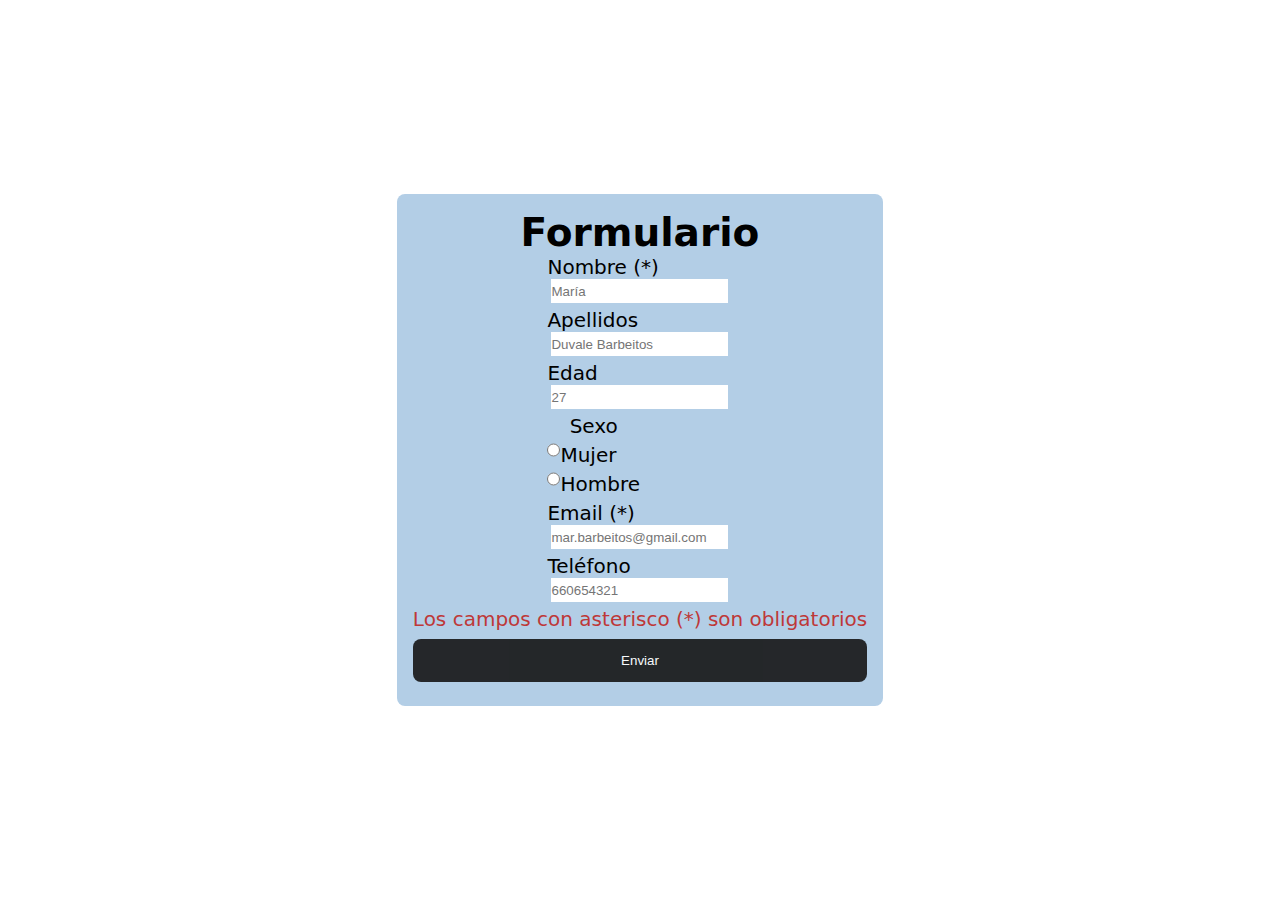
<file: formulario-php-mar-main/index.html>
<!DOCTYPE html>
<html lang="es">

<head>
    <meta charset="UTF-8">
    <meta name="viewport" content="width=device-width, initial-scale=1.0">
    <title>Formulario</title>
    <link rel="stylesheet" href="./style.css">
    <meta name="description" content="Formulario de contacto creado con PHP">
    <!--buen SEO, descripción que aparece en el buscador -->
</head>

<body>
    <main class="main-content">
        <form action="send.php" method="post">
            <!--atributo para enviar a otra página send.php, post para que sea un envio de form seguro -->
            <h1>Formulario</h1>
            <ul class="fields">
                <li class="field name">
                    <label>
                        Nombre (*)
                        <input placeholder="María" name="nombre" type="text" id="nombre">
                    </label>
                </li>
                <li class="field apellido">
                    <label>
                        Apellidos
                        <input type="text" placeholder="Duvale Barbeitos" name="apellido">
                    </label>
                </li>
                <li class="field edad">
                    <label>
                        Edad
                        <input type="text" placeholder="27" name="edad">
                    </label>
                </li>
                <li class="field sexo">
                    <fieldset class="sex-fieldset">
                        <legend>Sexo</legend>
                        <label>
                            <input id="mujer" type="radio" name="sexo" value="mujer">Mujer
                        </label>
                        <label>
                            <input id="hombre" type="radio" name="sexo" value="hombre">Hombre
                        </label>
                    </fieldset>
                </li>
                <li class="field email">
                    <label>Email (*)
                        <input id="email" type="email" name="email" placeholder="mar.barbeitos@gmail.com">
                    </label>
                </li>
                <li class="field phone">
                    <label>Teléfono
                        <input type="number" name="phone" placeholder="660654321">
                    </label>
                </li>
                
            </ul>
            
            <div aria-describedby="nombre email" role="alert" id="alert">
                Los campos con asterisco (*) son obligatorios
            </div>
            <button class="btn-enviar" name="btn-enviar" type="submit">Enviar</button>
        </form>
    </main>

</body>

</html>
</file>
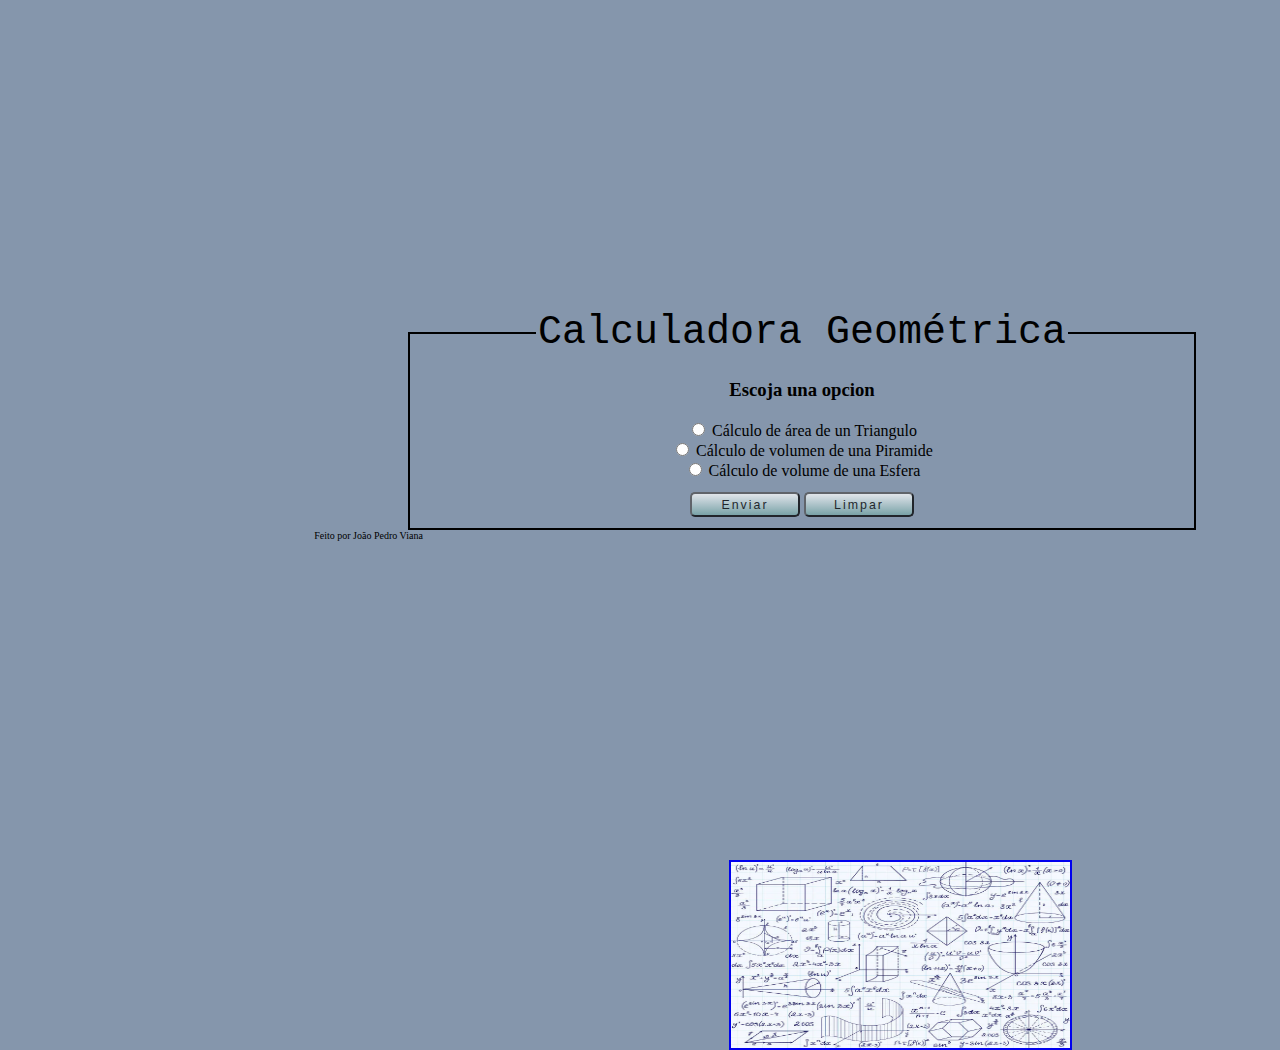
<file: calculadora/inicial.html>
<!DOCTYPE html>
<html lang="pt-br">
<head>
    <meta charset="UTF-8">
    <meta http-equiv="X-UA-Compatible" content="IE=edge">
    <meta name="viewport" content="width=device-width, initial-scale=1.0">
    <link rel="stylesheet" href="style.css">
    <title>Calculadora Geométrica</title>
</head>
<body>
    <fieldset id="hp"><legend id="lg">Calculadora Geométrica</legend>
        <form action="index.php" method="get">
            <h3>Escoja una opcion</h3>
            <input type="radio" name="op" id="1" value="1"> Cálculo de área de un Triangulo <br>
            <input type="radio" name="op" id="1" value="2"> Cálculo de volumen de una Piramide <br>
            <input type="radio" name="op" id="1" value="3"> Cálculo de volume de una Esfera <br> 
            <input type="submit" value="Enviar" id="enviar">
            <input type="reset" value="Limpar" id="reset">
        </form>
    </fieldset>
    <a href="https://github.com/JoaoZalli" target="_blank">
        <img src="imagens/calculadora.png" alt="matematica representação" id="calculadora"> 
    </a>
    <p>Feito por João Pedro Viana</p>
</body>
</html>
</file>
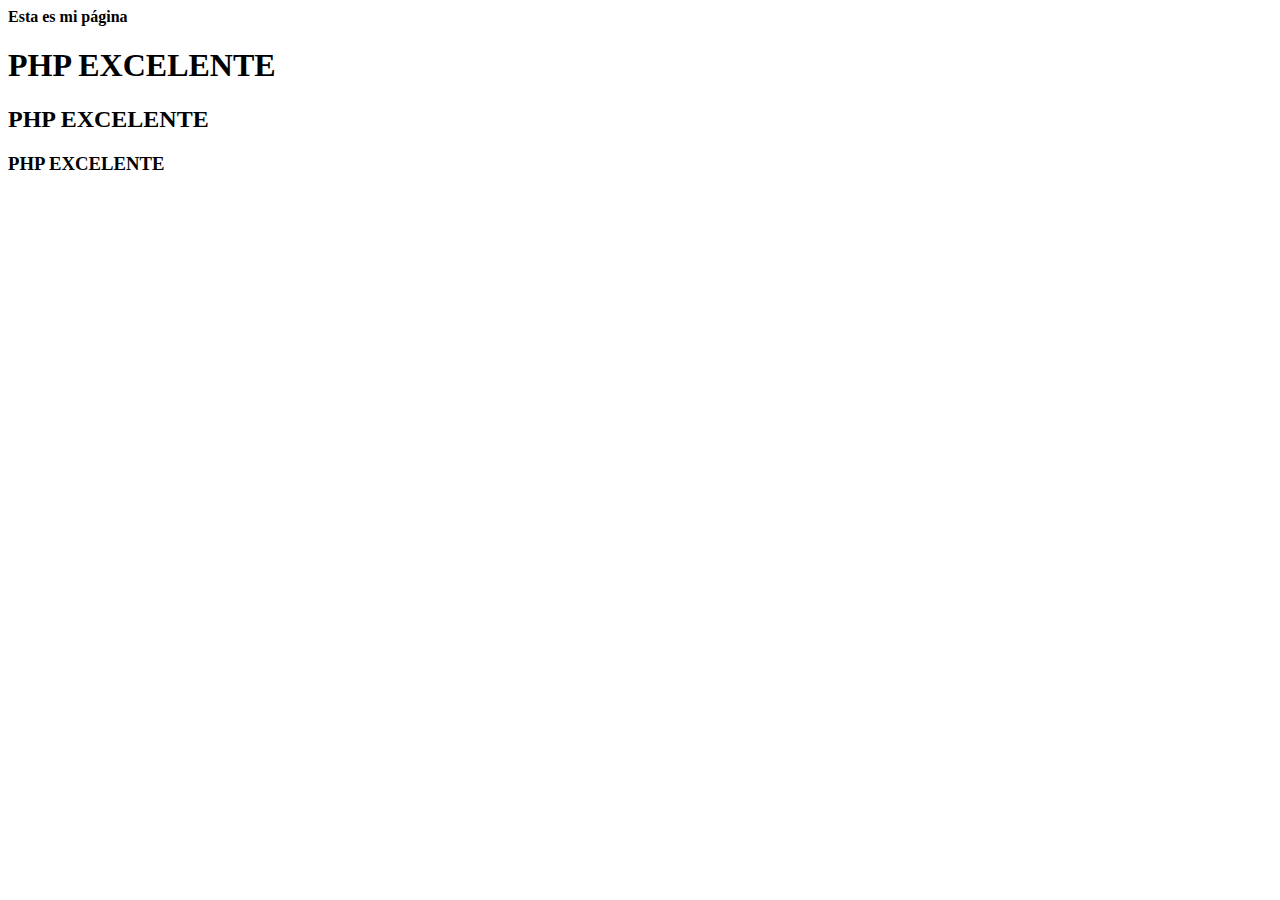
<file: SESION01/pagestatica.html>
<HTML>
    <HEAD>
     <TITLE>PAGINA ESTATICA</TITLE>
    </HEAD>
    <BODY>
    <b>Esta es mi página</b> <P>
    <h1>PHP EXCELENTE</h1>
    <h2>PHP EXCELENTE</h2>
    <h3>PHP EXCELENTE</h3>
    </BODY>
    </HTML>
</file>
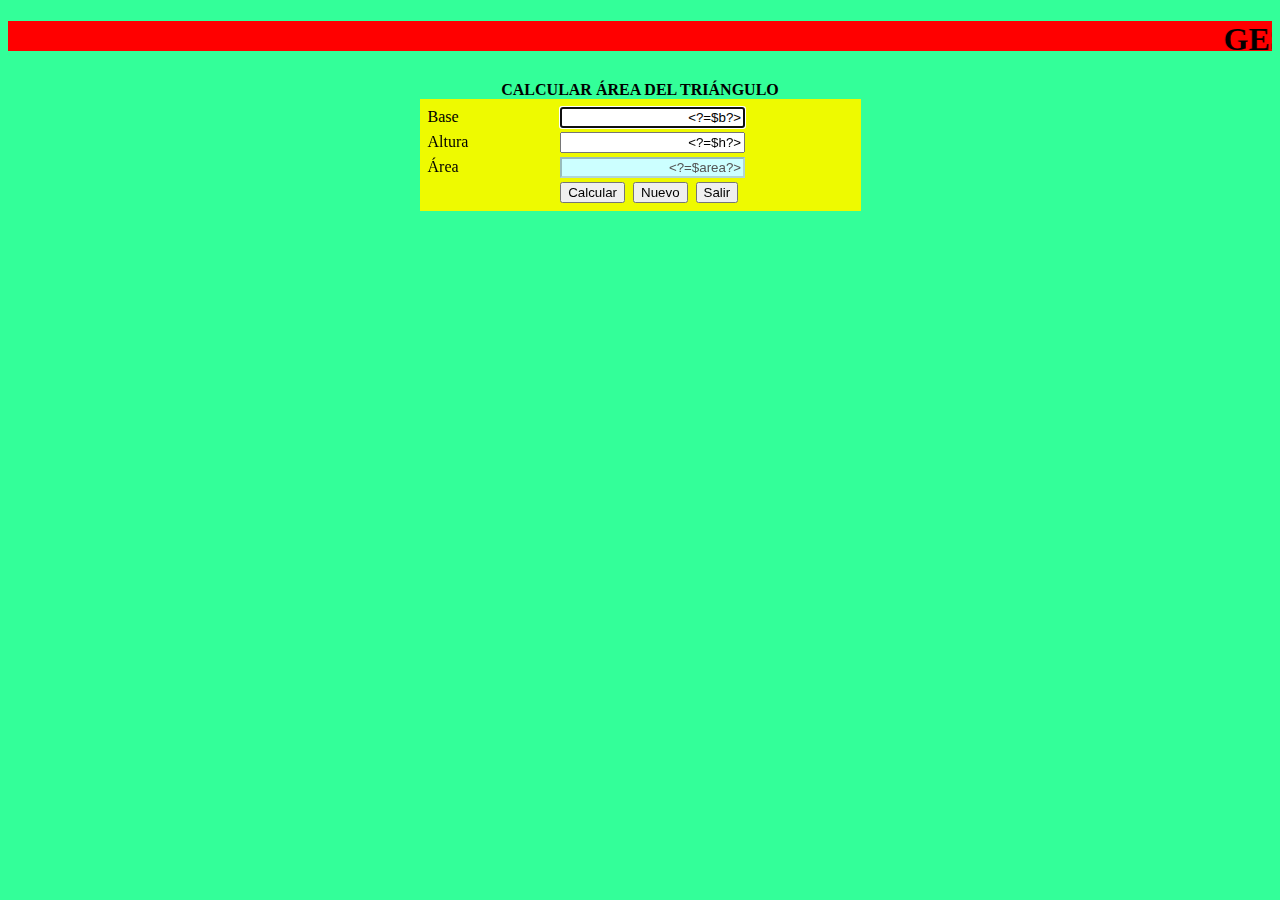
<file: SESION02/calcular.html>
<!DOCTYPE html>
<html lang="es">
<head>
    <meta charset="UTF-8">
    <meta name="viewport" content="width=device-width, initial-scale=1.0">
    <title>CALCULAR ÁREA</title>
    <style>
        .TextoFondo {
            background-color: #CCFFFF;
        }
        marquee {
            direction: left;
            background-color: #FF0000;
            height: 30px;
            behavior: alternate;
        }
        form {
            margin-top: 20px;
        }
        table {
            margin: 0 auto; 
            width: 441px;
            border: 5px solid #EEFA00;
            background-color: #EEFA00;
        }
    </style>
</head>
<body style="background-color: #33ff99;" onload="document.getElementById('txtb').focus()">
    <h1>
        <marquee>GESTIÓN Y ADMINISTRACIÓN WEB</marquee>
    </h1>
    <form method="post" action="areatri.php">
        <table>
            <caption><strong>CALCULAR ÁREA DEL TRIÁNGULO</strong></caption>
            <tr>
                <td width="81">Base</td>
                <td width="150">
                    <input name="txtb" type="text" style="text-align:right;" id="txtb" value="<?=$b?>">
                </td>
            </tr>
            <tr>
                <td>Altura</td>
                <td>
                    <input name="txth" type="text" style="text-align:right;" id="txth" value="<?=$h?>">
                </td>
            </tr>
            <tr>
                <td>Área</td>
                <td>
                    <input disabled name="txta" type="text" style="text-align:right;" class="TextoFondo" id="txta" value="<?=$area?>">
                </td>
            </tr>
            <tr>
                <td>&nbsp;</td>
                <td>
                    <input name="btnCalcular" type="submit" id="btnCalcular" value="Calcular">&nbsp;
                    <input name="btnNuevo" type="button" id="btnNuevo" value="Nuevo" onclick="reset();">&nbsp;
                    <input name="btnSalir" type="button" value="Salir" onclick="salir();">&nbsp;
                </td>
            </tr>
        </table>
    </form>

    <script>
        function reset() {
            document.getElementById("txtb").value = "";
            document.getElementById("txth").value = "";
            document.getElementById("txta").value = "";
            document.getElementById('txtb').focus();
        }

        function salir() {
            var resp = confirm("¿Está seguro de salir?");
            if (resp == true) {
                document.location.href = "http://localhost/";
            }
        }
    </script>
</body>
</html>
</file>
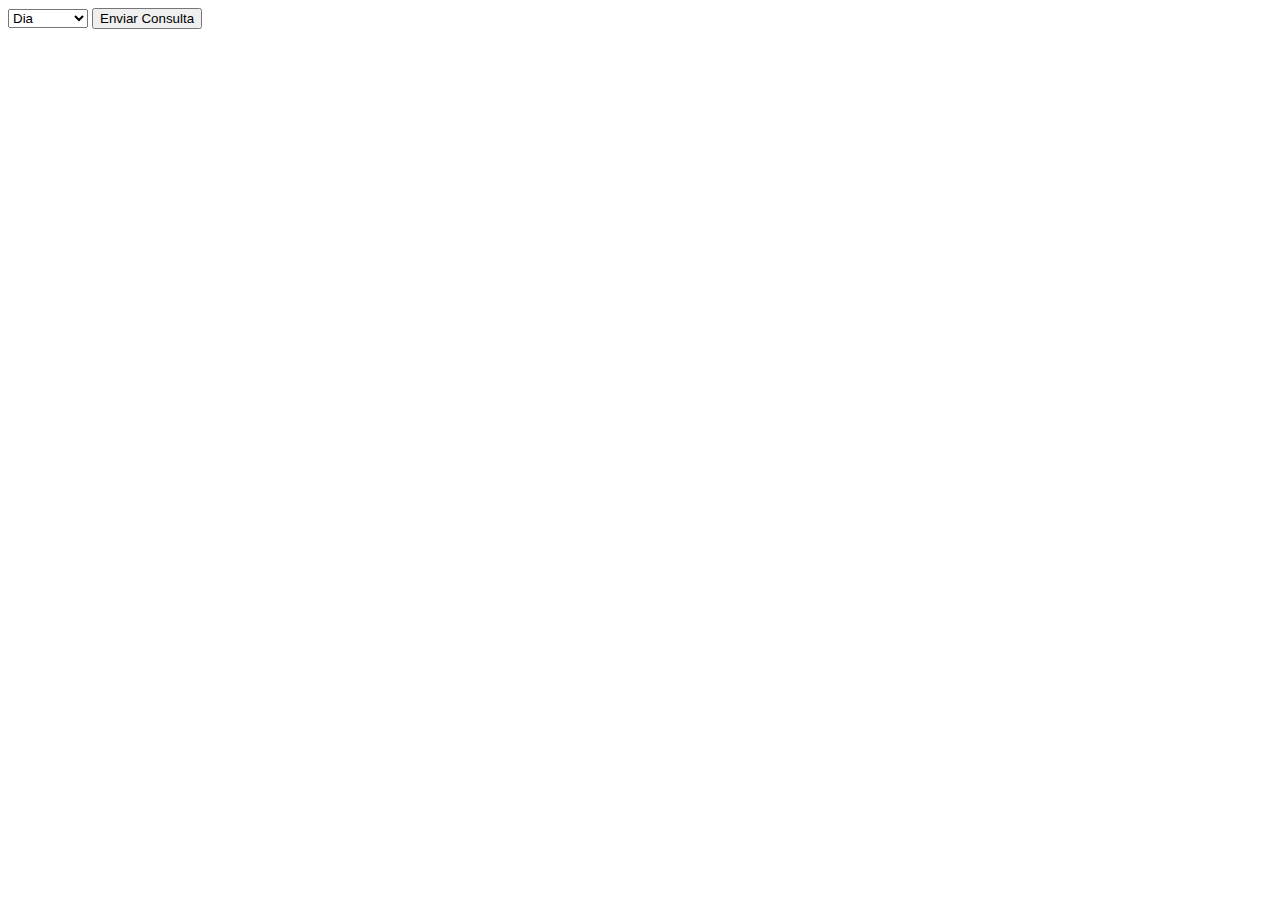
<file: SESION04/DIA.HTML>
<HTMl>
    <HEAD>
        <TITle>SELECCION DE DIA</TITle>
    </HEAD>
<body>

    <form method = "post" action = "dias2witch.php">
    
    <select size="1" name="dia">
    
    <option value="-1" selected>Dia</option>
    
    <option value="1">Lunes</option>
    
    <option value="2">Martes</option>
    
    <option value="3">Miercoles</option>
    
    <option value="4">Jueves</option>
    
    <option value="5">Viernes</option>
    
    <option value="6">Sabado</option>
    
    <option value="7">Domingo</option>
    
    </select>
    
    <input type="submit" value="Enviar Consulta">
    
    </form>
    
    </body>
</HTMl>
</file>
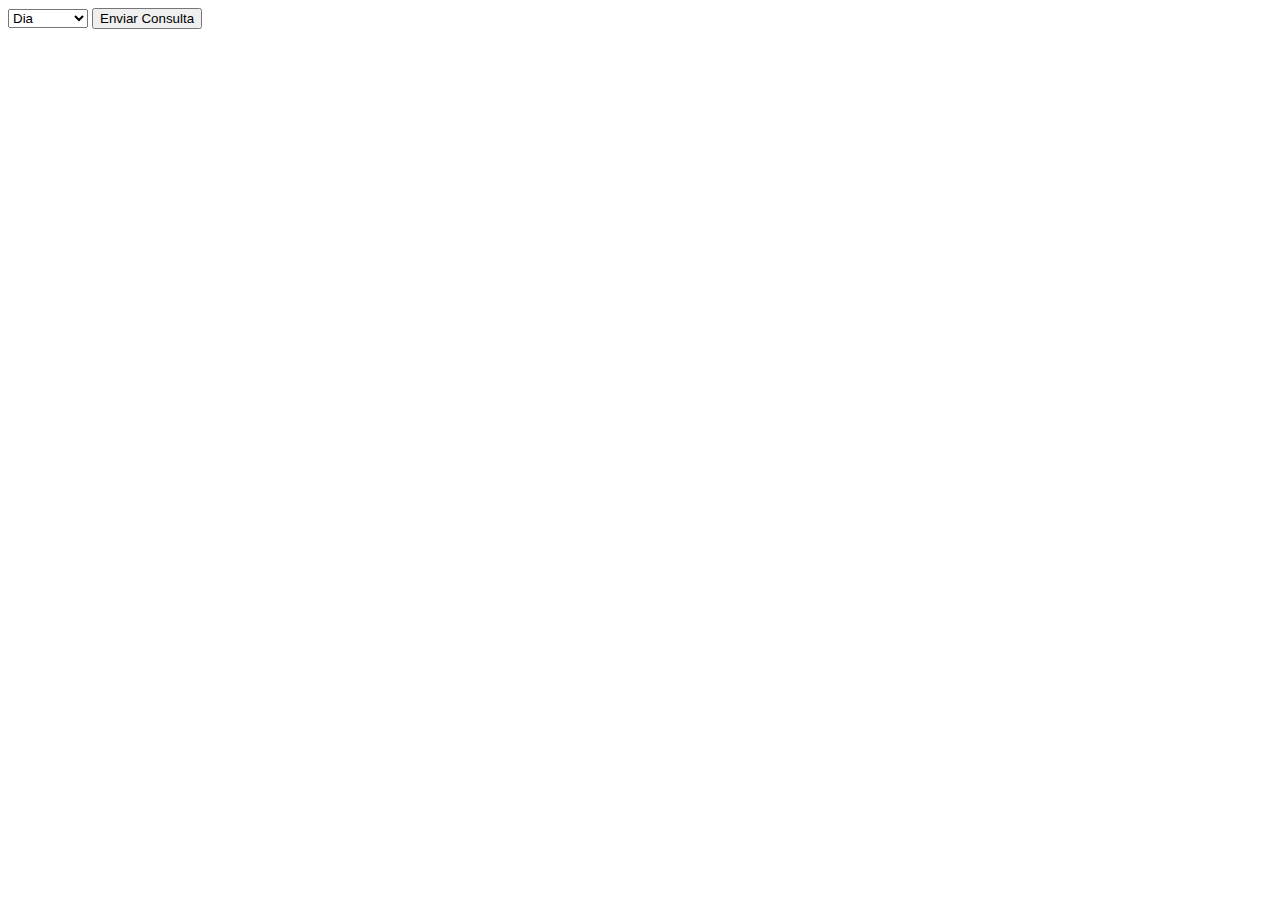
<file: SESION04/DIAif.HTML>
<HTMl>
    <HEAD>
        <TITle>SELECCION DE DIA</TITle>
    </HEAD>
<body>

    <form method = "post" action = "diaelseif.php">
    
    <select size="1" name="dia">
    
    <option value="-1" selected>Dia</option>
    
    <option value="1">Lunes</option>
    
    <option value="2">Martes</option>
    
    <option value="3">Miercoles</option>
    
    <option value="4">Jueves</option>
    
    <option value="5">Viernes</option>
    
    <option value="6">Sabado</option>
    
    <option value="7">Domingo</option>
    
    </select>
    
    <input type="submit" value="Enviar Consulta">
    
    </form>
    
    </body>
</HTMl>
</file>
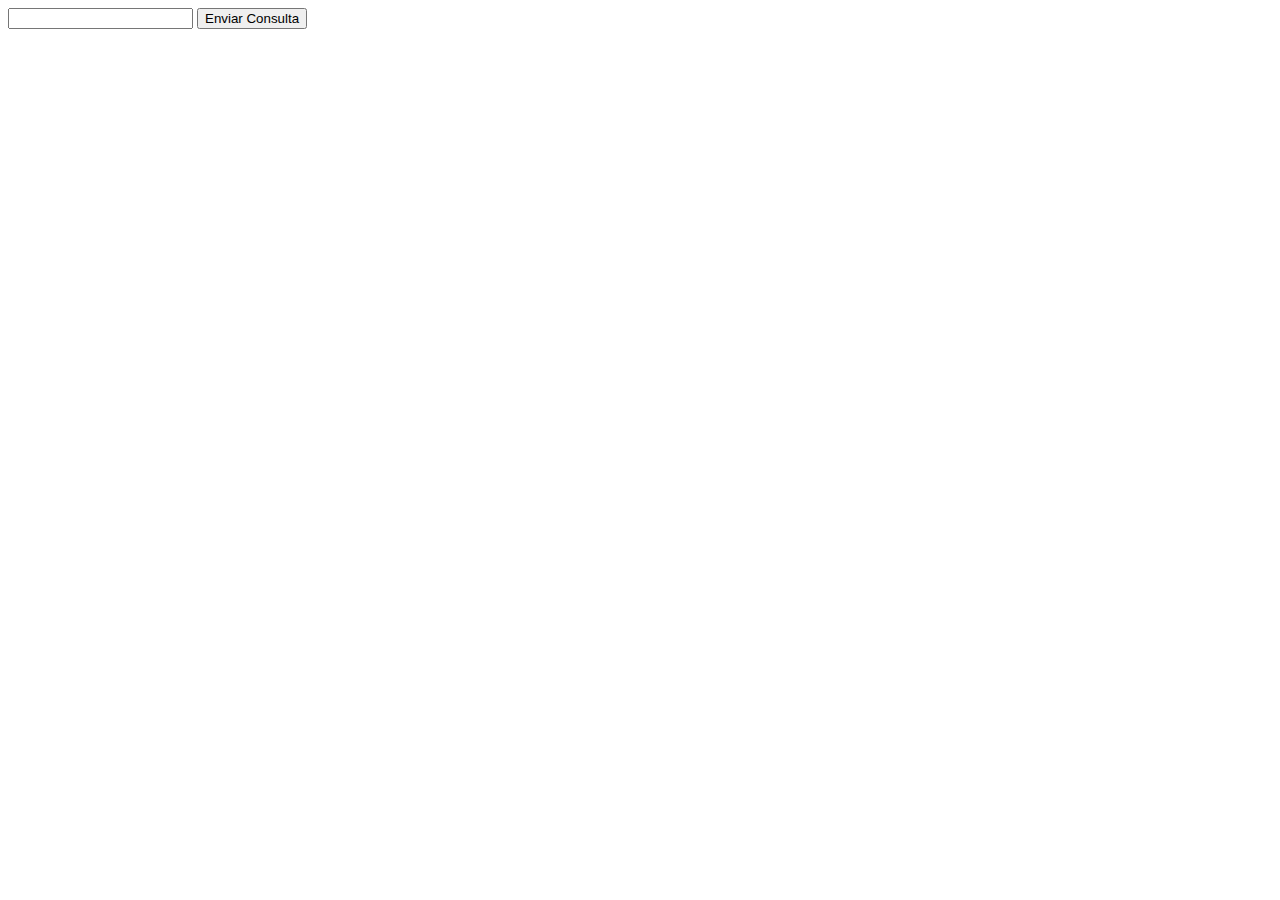
<file: SESION04/NOTADES.HTML>
<HTMl>

<head>

    <title>NOTA DESAPROBATORIA</title>

</head>

<body>

    <form method="post" action="notades.php">

        <input type="text" name="nota" size="20">

        <input type="submit" value="Enviar Consulta">

    </form>

</body>

</HTMl>
</file>
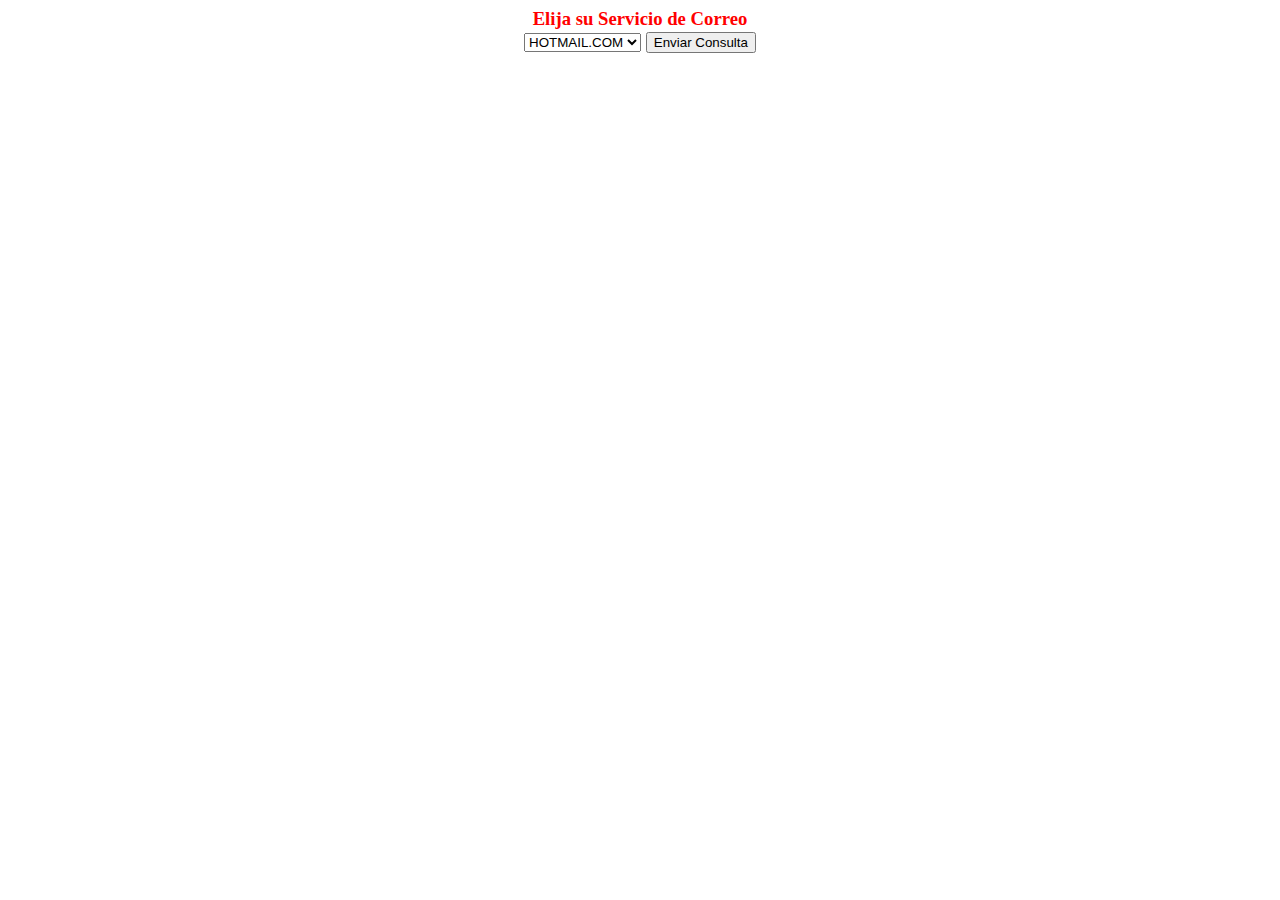
<file: SESION02/ejemplo 2/email.html>
<html>

<body>

            <H3 style="text-align: center; color:#FF0000 ;"><B>Elija su Servicio de Correo</B>

                <FORM ACTION="servicio.php" METHOD="POST">

                    <SELECT NAME="servicio">

                        <OPTION VALUE="ho">HOTMAIL.COM</OPTION>

                        <OPTION VALUE="ya">YAHOO.COM</OPTION>

                        <OPTION VALUE="gm">GMAIL.COM</OPTION>

                    </SELECT>

                    <INPUT TYPE="submit" VALUE="Enviar Consulta">

                </FORM>

            </H3>

</body>

</html>
</file>
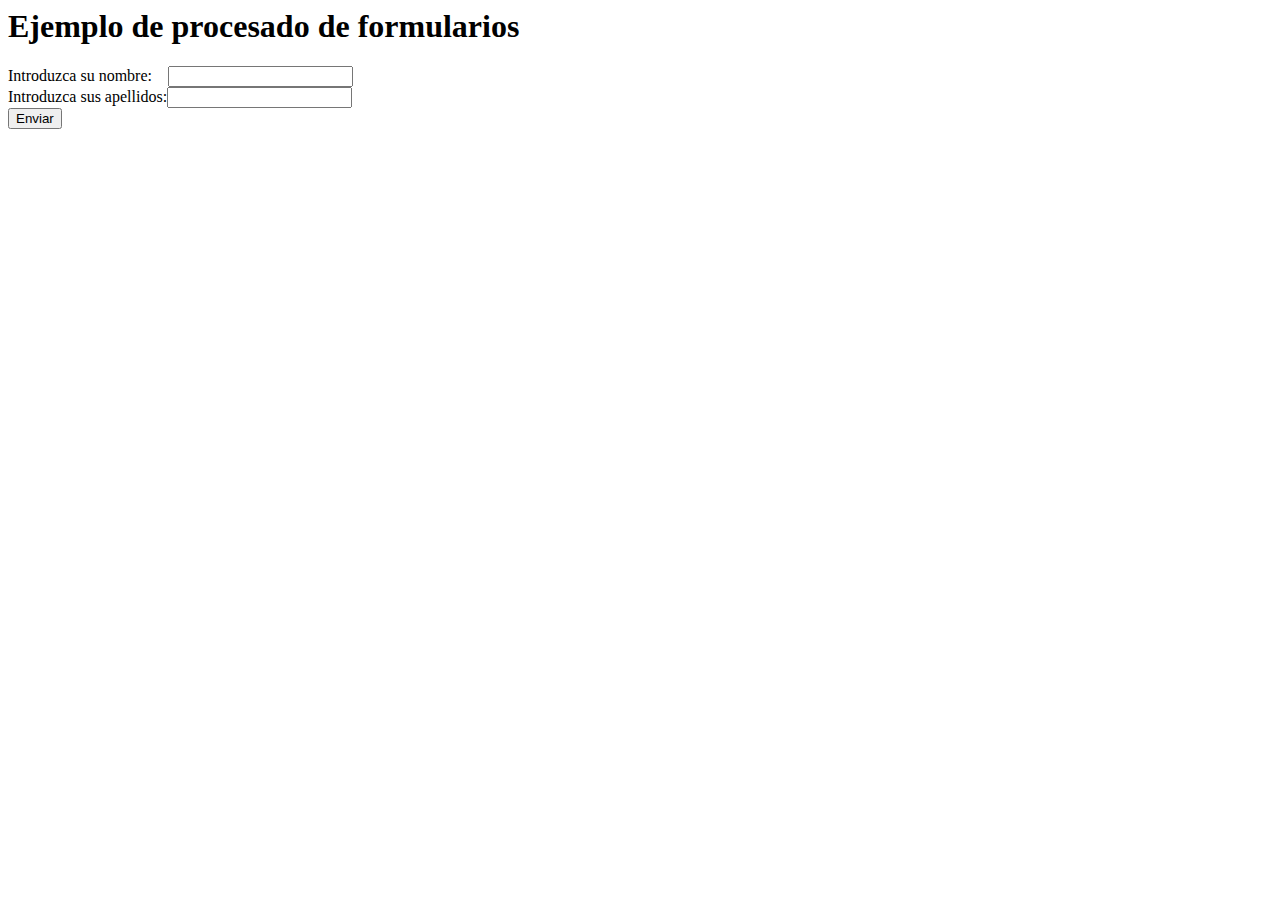
<file: SESION02/ejemplo1/formulario1.html>
<html>

<head>

    <title>FORMULARIO</title>

</head>

<body>

    <H1>Ejemplo de procesado de formularios</H1>

    <FORM ACTION="procesa.php" METHOD="post">

        Introduzca su nombre:&nbsp;&nbsp;&nbsp;&nbsp;<INPUT TYPE="text" NAME="nombre"><BR>

        Introduzca sus apellidos:<INPUT TYPE="text" NAME="apellidos"><BR>

        <INPUT TYPE="submit" VALUE="Enviar">

    </FORM>

</body>

</html>
</file>
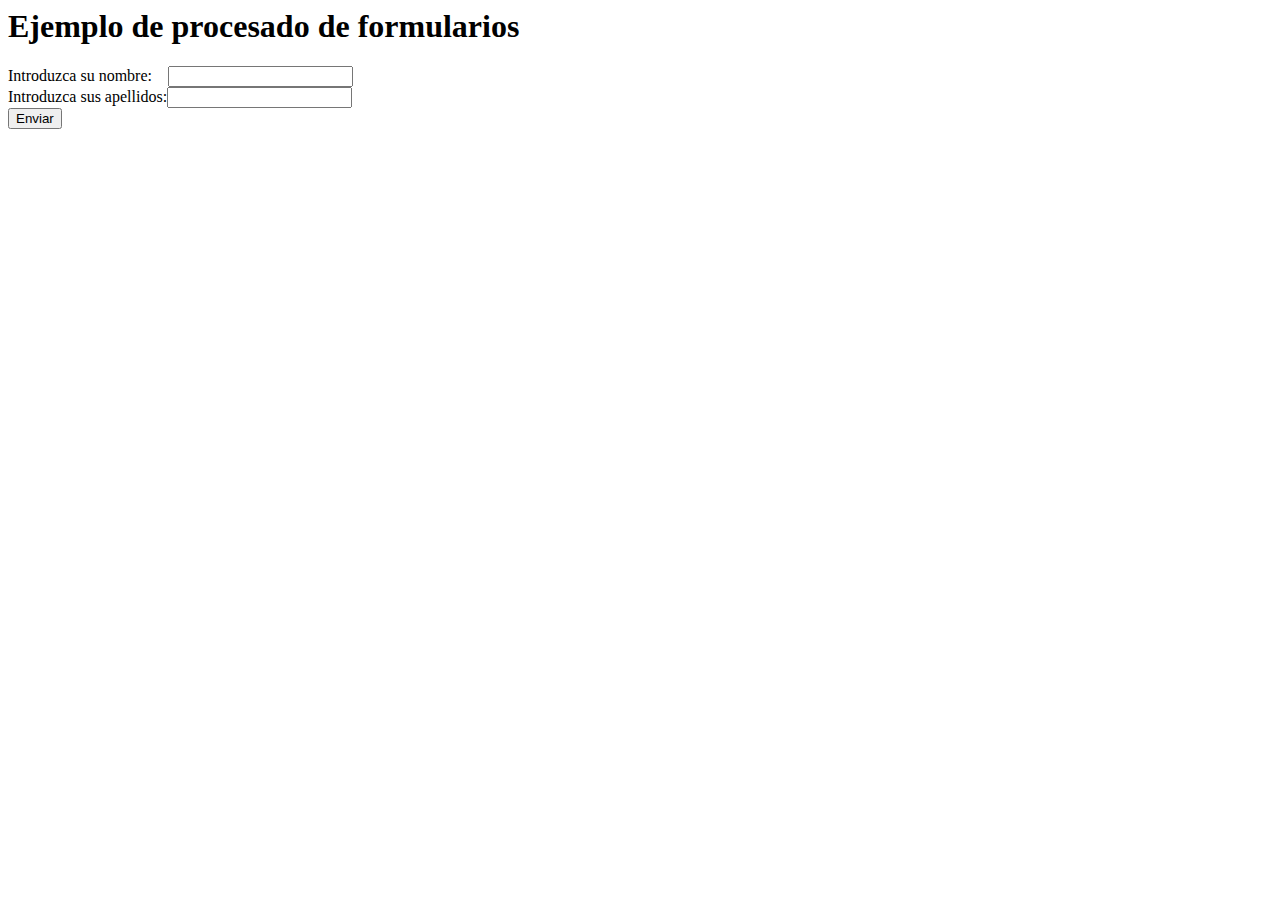
<file: SESION02/ejemplo1/formulario2.html>
<html>

<head>

    <title>EJEMPLO DE FORMULARIO</title>

</head>

<body>

    <H1>Ejemplo de procesado de formularios</H1>

    <FORM ACTION="procesa.php" METHOD="GET">

        Introduzca su nombre:&nbsp;&nbsp;&nbsp;&nbsp;<INPUT TYPE="text" NAME="nombre"><BR>

        Introduzca sus apellidos:<INPUT TYPE="text" NAME="apellidos"><BR>

        <INPUT TYPE="submit" VALUE="Enviar">

    </FORM>

</body>

</html>
</file>
<file: formulario-php-mar-main/style.css>
* {
    box-sizing: border-box;
    margin: 0 auto;
    padding: 0;
    
}

/* @link https://utopia.fyi/type/calculator?c=320,16,1.2,1240,20,1.25,5,2,&s=0.75|0.5|0.25,1.5|2|3|4|6,s-l&g=s,l,xl,12 */
:root {
    --step-0: clamp(1rem, 0.913rem + 0.4348vi, 1.25rem);
    --step-1: clamp(1.2rem, 1.0739rem + 0.6304vi, 1.5625rem);
    --step-2: clamp(1.44rem, 1.2615rem + 0.8924vi, 1.9531rem);
    --step-3: clamp(1.728rem, 1.4799rem + 1.2407vi, 2.4414rem);
}

h1{
    font-size: var(--step-3);
    font-size: var(--step-3);
    font-size: var(--step-3);
    gap: 1rem;
    
}

h2{
    font-size: var(--step-2);
}

h3{
    font-size: var(--step-1);
}

body {
    font-family: system-ui, sans-serif;
    font-size: var(--step-0);
    
}

.main-content {
    max-width: 1240px;
    min-height: 100vh;
    display: flex;
    flex-direction: column;
    justify-content: center;
    align-items: center;
    border-style: hidden;
    gap: 1rem;
    
}
    form {
        display: flex;
        flex-direction: column;
        align-items: center;
        justify-content: space-around;
        min-width: 375px;
        align-items: flex-start;
        padding: 1rem;
        background-color: rgb(179, 206, 230);
        border-radius: .5rem;
    }
    form input {
        margin-bottom: 5px;
        
    }

li.field > label > input {
    display: block;
   
}    
.sexo {
    display: grid;
    grid-template-columns: 1fr 1fr;
    row-gap: .5rem;
    text-align: left;
    
}

.sex-fieldset {
    display:block;
    margin-bottom: 5px;
    
}

ul {
    list-style: none;
    padding-left: 0;
}
#alert {
    gap: 1.5rem;
    color: rgb(190, 56, 56);
}
fieldset {
    border-style: none; 
}

label {
    display:block;
    
}
legend {
    width: 100%;
    text-align: center;
    
}

input {
    border-style: none;
    /* border: 1px solid; */
    min-height: 1.5rem; 
    outline-style: none;
    max-height: fit-content;

    /* el em hereda del padre el rem no, mejor rem
    none para texto 0 para valores numéricos */
}

.btn-enviar {
    background-color: #151515;
    color: white;
    padding: 14px 20px;
    margin: 8px 0;
    border-radius: .5rem;
    border: none;
    cursor: pointer;
    width: 100%;
    opacity: 0.9;
   
}
  
.btn-enviar:hover {
    opacity: 1;
    
}
</file>
<file: calculadora/style.css>
body{
    background-color: rgb(133, 150, 172);
}

form{
    text-align:center;   
}

img{
    height: 186px;
    width: 339px;
}

p{
    text-align: center;
    font-family: Snell Roundhand, cursive;
    font-size: 10px;
}

#hp{
    text-align: center;
    margin-left: 400px;
    margin-right: 150px;
    margin-top: 300px;
    width: 760px;
    height: 200px;
    border: 2.7px solid;
    float: left;
    background-color: rgb(133, 150, 172);
}

#lg{
    font-family: OCR A Std, monospace;
    font-size: 40px;
    background-color: rgb(133, 150, 172);
}

#enviar, #reset, #back{
    margin-top: 12px;
    opacity: 0.75;
    letter-spacing: 2px;
    font-size: 12.4px;
    color: black;
    font-family: arial;
    background: linear-gradient(to bottom, #ffffff, rgb(118, 167, 167));
    border-radius: 5px;
    padding:3.7px;
    transition: all 0.19s ease;
    width: 110px;
    cursor: pointer;
}

#enviar:hover{
    opacity: 0.38;
}

#reset:hover{
    opacity: 0.38;
}

#back:hover{
    opacity: 0.38;
}

#esfera, #piramide, #triangulo, #calculadora, #calculator{
display: block;
border: 2px solid;
margin-top: 330px;
margin-right: 200px ;
float: right;
}
</file>
